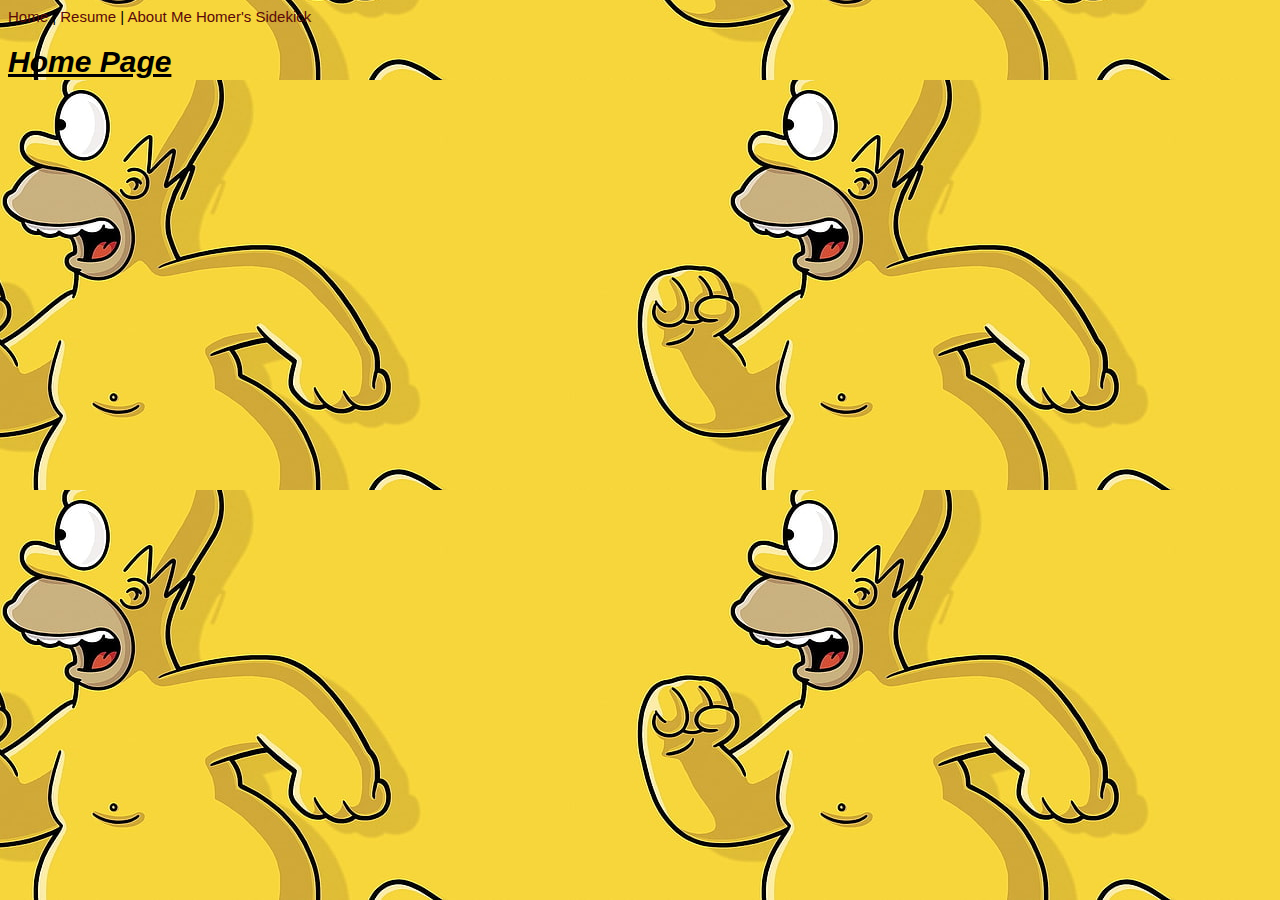
<file: Index.html>
<html>
    <head>
        <title>Homer Simpson's home page yuh boi</title>
        <link href="styles.css" rel="stylesheet" type="text/css">
    </head>
    <body class="homebg">
        <a href="#">Home</a> | 
        <a href="content/resume.html">Resume</a> |
        <a href="content/aboutme.html">About Me</a>
        <a href="content/sidekick.html">Homer's Sidekick</a>
        <h1 style="text-decoration: underline; font-style: italic;">Home Page</h1>
    </body>
        
        

</html>
</file>
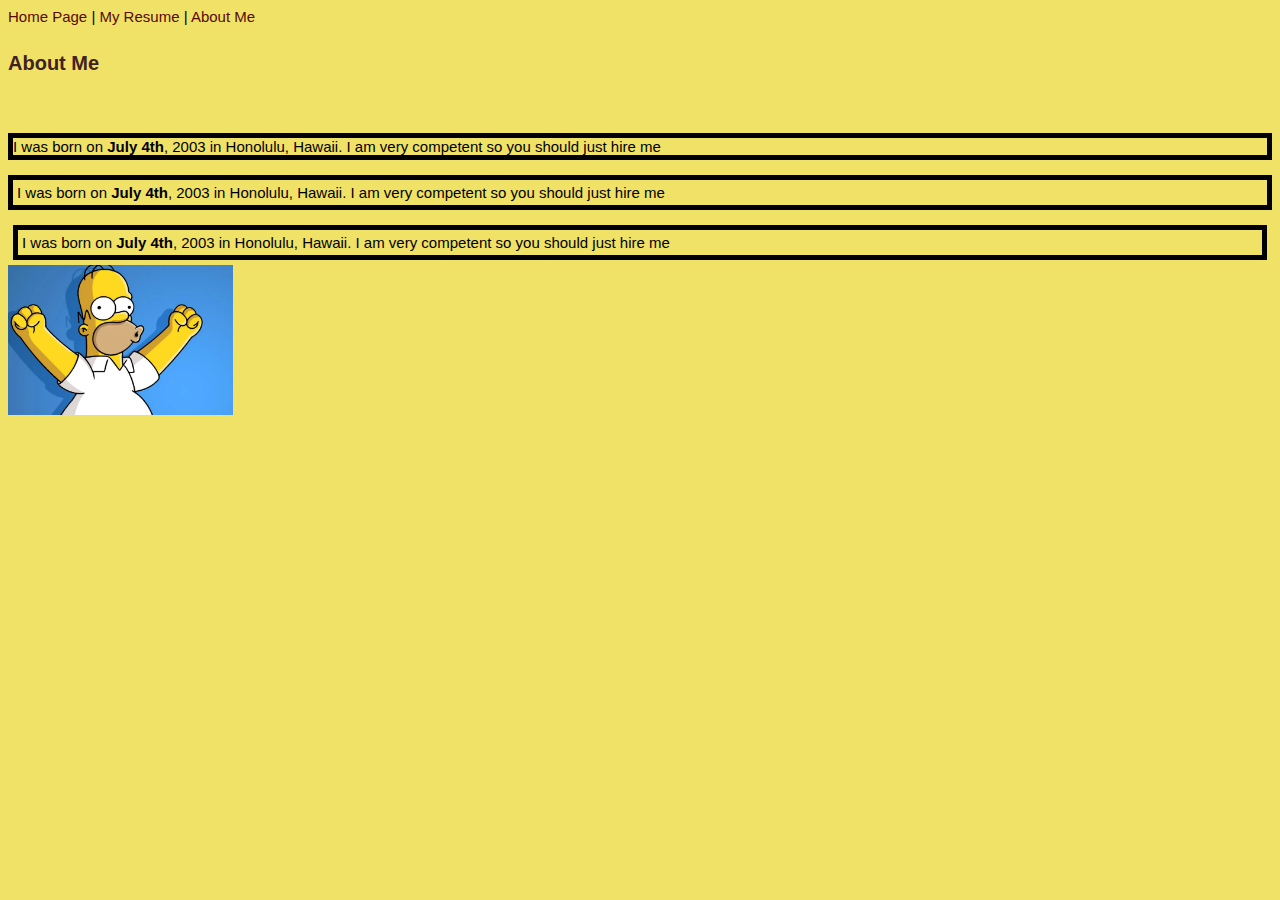
<file: aboutme.html>
<html>
    <head>
        <title>About Me</title>
        <link href="../styles.css" rel="stylesheet" type="text/css">
    </head>
    <body>
        <a href="../Index.html">Home Page</a> |
        <a href="../content/resume.html">My Resume</a> |
        <a href="#">About Me</a>

        <h4>About Me</h4> <br>

        <p class="box1"> I was born on <span class="bold">July 4th</span>, 2003 in Honolulu, Hawaii. I am very competent so you should just hire me</p>
        <p class="box1 box2"> I was born on <span class="bold">July 4th</span>, 2003 in Honolulu, Hawaii. I am very competent so you should just hire me</p>
        <p class="box1 box2 box3"> I was born on <span class="bold">July 4th</span>, 2003 in Honolulu, Hawaii. I am very competent so you should just hire me</p>
        <img src="../images/homer2.webp" height="150" alt="Best Self Portrait">
    </body>
</html>
</file>
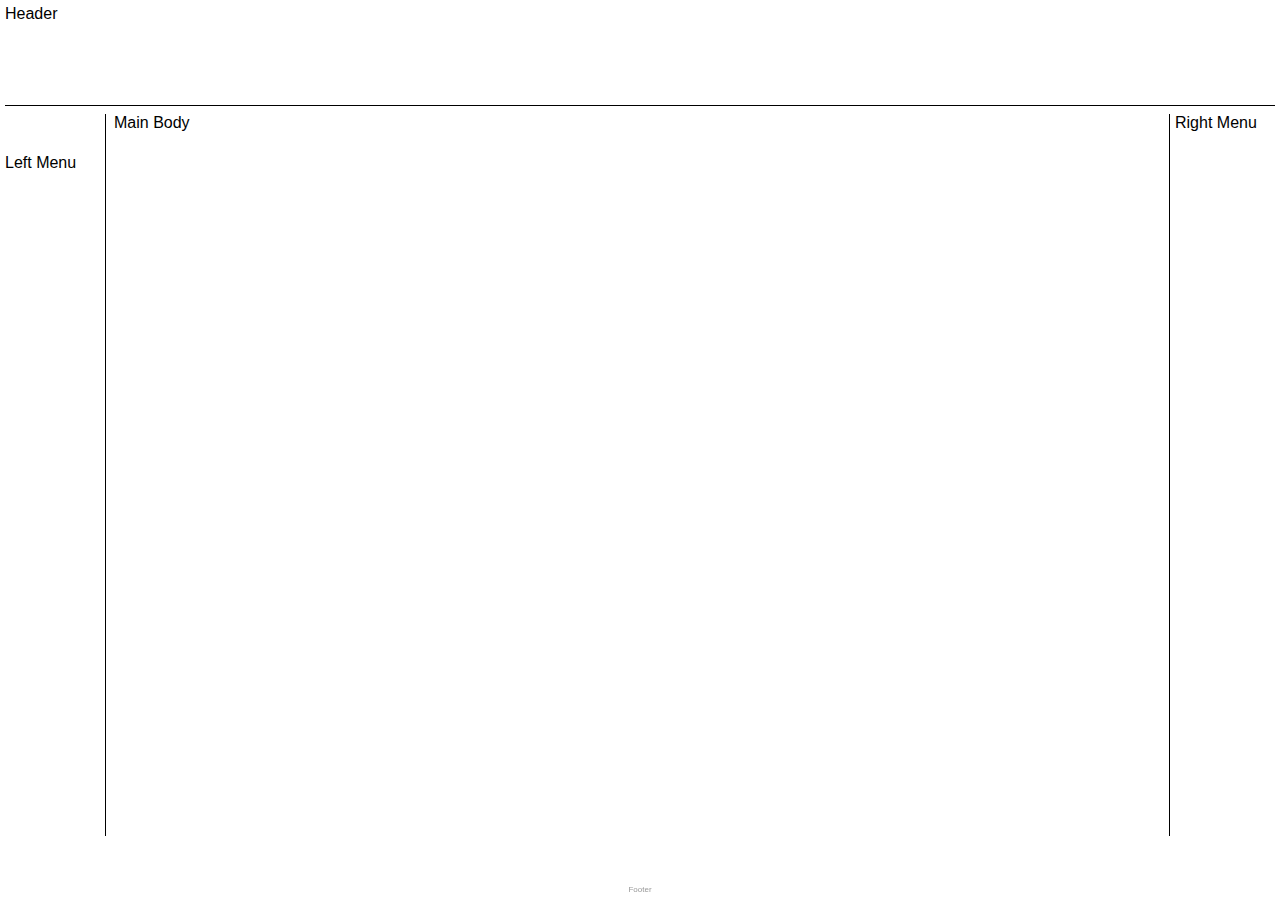
<file: layout.html>
<html>
    <head>
        <title>Layout Template</title>
        <link href="../layoutstyles.css" rel="stylesheet" type="text/css">
        <body>
            <div class="common header">Header</div>
            <div class="common leftmenu">Left Menu</div>
            <div class="common mainbody">Main Body</div>
            <div class="common rightmenu">Right Menu</div>
            <div class="common footer">Footer</div>
        </body>
        
    </head>
</html>
</file>
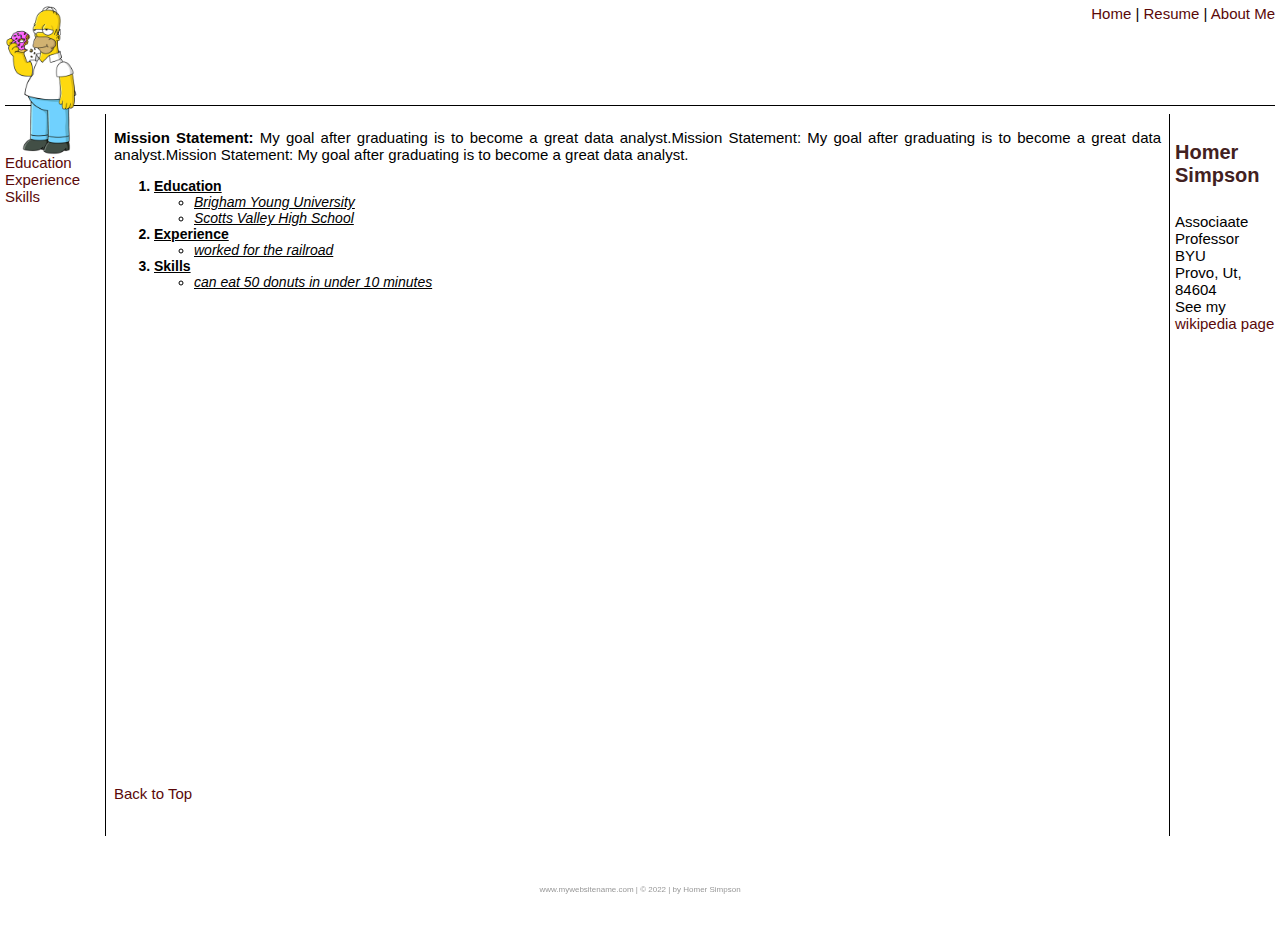
<file: resume.html>
<!DOCTYPE html>

<html>
    <head>
        <title>My Resume</title>
        <link href="../styles.css" rel="stylesheet" type="text/css">
        <link href="../layoutstyles.css" rel="stylesheet" type="text/css">
    </head>

    <body>
            <div class="common header">
                <img src="../images/Homer_Simpson_2006 (1).png" height="150" alt="Homer Simpson Portrait">
                <span class="subheader">
                    <a href="../index.html" id="top">Home</a>  |
                    <a href="#">Resume</a>  |
                    <a href="aboutme.html">About Me</a>    
                </span>
                   
            </div>
            <div class="common leftmenu">
                <a href="#edu">Education</a> <br>
                <a href="#exp">Experience</a> <br>
                <a href="#ski">Skills</a>  
            </div>
            <div class="common mainbody">
                <p class="justify">
                    <span class="bold">Mission Statement:</span> My goal after graduating is to become a great data analyst.Mission Statement: My goal after graduating is to become a great data analyst.Mission Statement: My goal after graduating is to become a great data analyst.
                </p>
        <!--be sure to update when needed-->
                <ol>
                    <li id="edu" class="Resumelistheading underline">
                        Education
                        <ul>
                            <li>Brigham Young University</li>
                            <li>Scotts Valley High School</li>
                        </ul>
                    </li>
                    <li id="exp" class="Resumelistheading underline">Experience
                        <ul>
                            <li> worked for the railroad</li>
                        </ul>
                    </li>
                    <li id="ski" class="Resumelistheading underline">Skills
                        <ul>
                            <li>can eat 50 donuts in under 10 minutes</li>
                        </ul>
                    </li>
                
                </ol>
<p>&nbsp;</p><p>&nbsp;</p><p>&nbsp;</p><p>&nbsp;</p><p>&nbsp;</p><p>&nbsp;</p><p>&nbsp;</p><p>&nbsp;</p><p>&nbsp;</p>
<p>&nbsp;</p><p>&nbsp;</p><p>&nbsp;</p><p>&nbsp;</p><p>&nbsp;</p><p>&nbsp;</p>

                <a href="#top">Back to Top</a>
<p>&nbsp;</p><p>&nbsp;</p><p>&nbsp;</p><p>&nbsp; 

            </div>
            <div class="common rightmenu">
                <h4>Homer Simpson</h4>
                Associaate Professor<br>
                BYU<br>
                Provo, Ut, 84604<br>
                See my <a href="https://en.wikipedia.org/wiki/Homer_Simpson" target="_blank" title="Wiki page on Homer Simpson">wikipedia page</a>
            </div>
            <div class="common footer">
                www.mywebsitename.com | &copy; 2022 | by Homer Simpson
            </div>                
    </body>
</html>
</file>
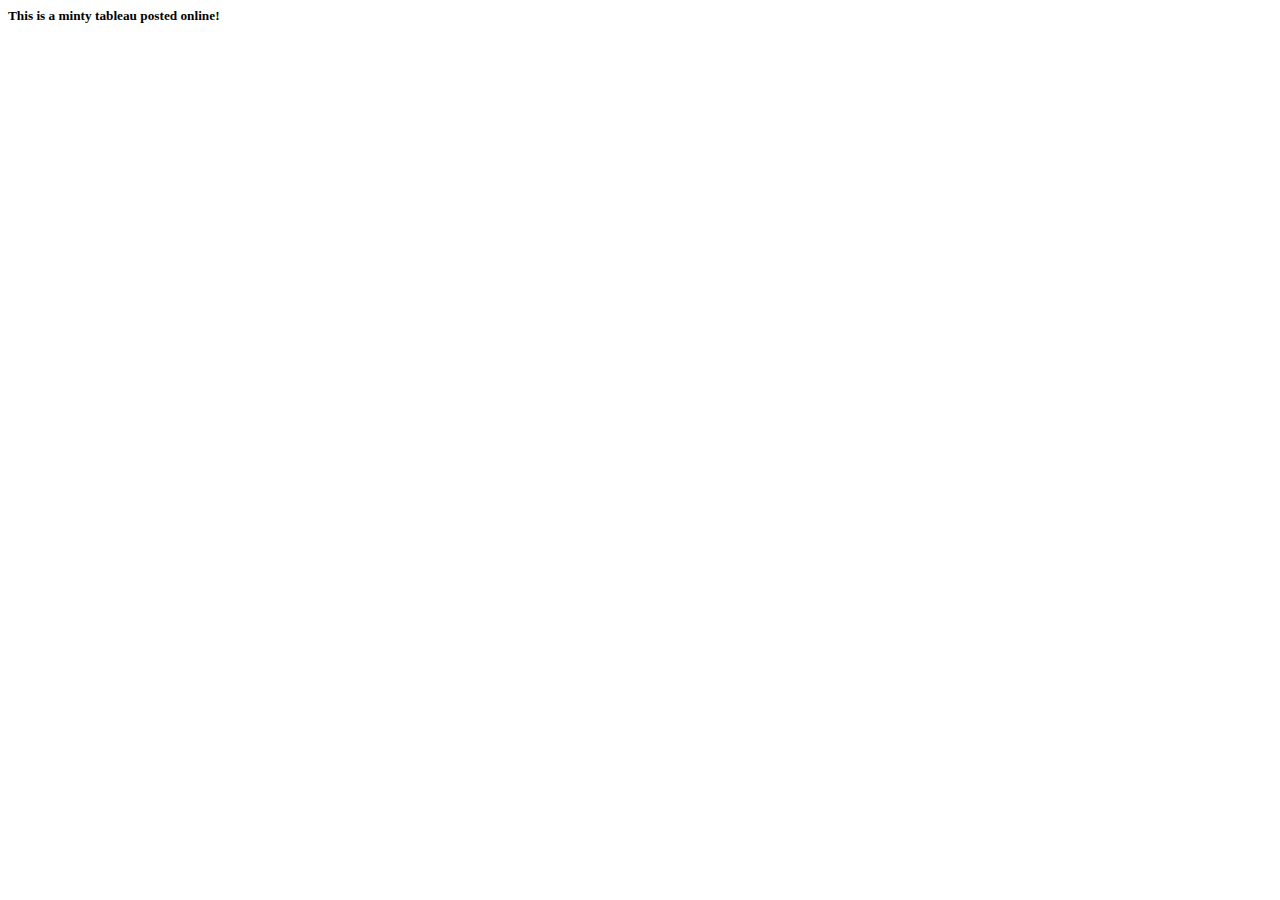
<file: html tab practice/tab.html>
<html>
    <head>
        <title>
            tableau Dashboard Demo
        </title>
    </head>
        <body>
           <h5>This is a minty tableau posted online!</h5> 
           <div class='tableauPlaceholder' id='viz1649185896981' style='position: relative'><noscript><a href='#'><img alt='Is Your County Obese?                            Select your county to see how it compares with other counties in the country                         ' src='https:&#47;&#47;public.tableau.com&#47;static&#47;images&#47;Ob&#47;Obesity_16491858064900&#47;Obesity&#47;1_rss.png' style='border: none' /></a></noscript><object class='tableauViz'  style='display:none;'><param name='host_url' value='https%3A%2F%2Fpublic.tableau.com%2F' /> <param name='embed_code_version' value='3' /> <param name='site_root' value='' /><param name='name' value='Obesity_16491858064900&#47;Obesity' /><param name='tabs' value='no' /><param name='toolbar' value='yes' /><param name='static_image' value='https:&#47;&#47;public.tableau.com&#47;static&#47;images&#47;Ob&#47;Obesity_16491858064900&#47;Obesity&#47;1.png' /> <param name='animate_transition' value='yes' /><param name='display_static_image' value='yes' /><param name='display_spinner' value='yes' /><param name='display_overlay' value='yes' /><param name='display_count' value='yes' /><param name='language' value='en-US' /><param name='filter' value='publish=yes' /></object></div>                <script type='text/javascript'>                    var divElement = document.getElementById('viz1649185896981');                    var vizElement = divElement.getElementsByTagName('object')[0];                    if ( divElement.offsetWidth > 800 ) { vizElement.style.width='100%';vizElement.style.height=(divElement.offsetWidth*0.75)+'px';} else if ( divElement.offsetWidth > 500 ) { vizElement.style.width='100%';vizElement.style.height=(divElement.offsetWidth*0.75)+'px';} else { vizElement.style.width='100%';vizElement.style.height='827px';}                     var scriptElement = document.createElement('script');                    scriptElement.src = 'https://public.tableau.com/javascripts/api/viz_v1.js';                    vizElement.parentNode.insertBefore(scriptElement, vizElement);                </script>
        </body>
</html>
</file>
<file: styles.css>
body {
    font-family: Arial, Helvetica, sans-serif;
    font-size: 15px; 
    background-color: rgb(240, 226, 102);
    color: #6666666; 
}

h4 {
    font-size: 20px;
    color: rgb(66, 33, 33);
}

li {
    font-size: 14px;
    font-style: italic;
    font-weight: normal;
    text-decoration: normal;
}
a {
    color: rgb(90, 9, 9);
    text-decoration: none;
}
a:hover {
    text-decoration: underline;
}

.Resumelistheading {
    font-weight: bold;
    font-style: normal;
}
.underline {
    text-decoration: underline;
   
}

.bold {font-weight: bold;}

.justify {
    text-align: justify;
}
.homebg {background-image: url('images/backgroundsimp.jpg');
background-position: bottom right;
background-repeat: repeat;
}

.box1 {
    border-width: 1px;
    border-style: solid;
    border-color: green;
    border: solid 5px black; 
}
.box2 {
    padding: 4px;
    
}
.box3 {
    margin: 5px;
}
</file>
<file: layoutstyles.css>
body {
    background-color: white;
    font-family: Verdana, Geneva, Tahoma, sans-serif;
}

.common{
    /*background-color: rgb(189, 178, 178);*/
   /* border: solid 2px white;*/
    position: absolute;

}

.header{
    top: 5px;
    left: 5px;
    right: 5px;
    height: 100px;
    z-index: 2;
    border-bottom: solid 1px black;
}

.leftmenu {
    top: 114px;
    left: 5px;
    width: 100px;
    bottom: 64px;
    z-index: 1;
    padding-top: 40px;
    border-right: solid 1px black;
}

.mainbody{
    top: 114px;
    bottom: 64px;
    left: 114px;
    right: 114px;
    padding-right: 5px;

}

.rightmenu {
    top: 114px;
    bottom: 64px;
    width: 100px;
    right: 5px;
    border-left: solid 1px black;
    padding-left: 5px;
}
.footer{
    bottom: 5px;
    height: 10px;
    left: 5px;
    right: 5px;
    font-size: 8px;
    color: #999999;
    text-align: center;
    position: fixed;
}

.subheader {
    float: right;
}
</file>
